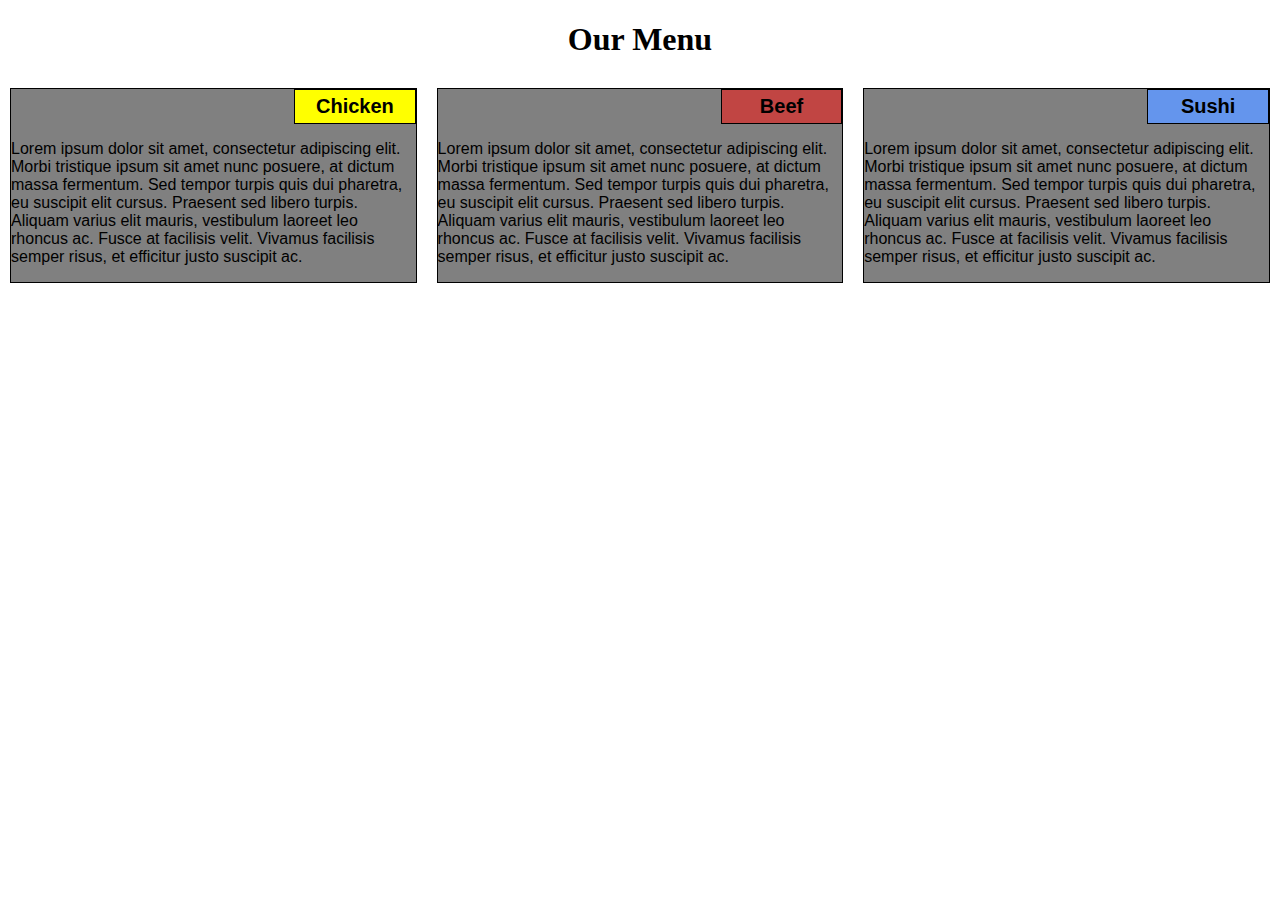
<file: mod2_solution/index.html>
<!DOCTYPE HTML>
<html>
<head>
<meta charset="utf-8">
<meta name="viewport" content="width=device-width, initial-scale=1">
<title>Module 2 Assignment Solution</title>
<link rel='stylesheet' type='text/css' href='css/style.css'>

</head>
<body>
<div class="row">
<h1>Our Menu</h1>

	<div class="col col-lg-4 col-md-6 col-sm-12">
		<section>
		<div id="chicken">
			<h2>Chicken</h2>
		<p>
			Lorem ipsum dolor sit amet, consectetur adipiscing elit. Morbi tristique ipsum sit amet nunc posuere, at dictum massa fermentum. Sed tempor turpis quis dui pharetra, eu suscipit elit cursus. Praesent sed libero turpis. Aliquam varius elit mauris, vestibulum laoreet leo rhoncus ac. Fusce at facilisis velit. Vivamus facilisis semper risus, et efficitur justo suscipit ac. 
		</p>
	</section>
</div>

	
	<div class="col col-lg-4 col-md-6 col-sm-12">
		<section>
		<div id="beef">
			<h2>Beef</h2>
		<p>
			Lorem ipsum dolor sit amet, consectetur adipiscing elit. Morbi tristique ipsum sit amet nunc posuere, at dictum massa fermentum. Sed tempor turpis quis dui pharetra, eu suscipit elit cursus. Praesent sed libero turpis. Aliquam varius elit mauris, vestibulum laoreet leo rhoncus ac. Fusce at facilisis velit. Vivamus facilisis semper risus, et efficitur justo suscipit ac. 
		</p>
		</section>
	</div>
	
		
  <div class="col col-lg-4 col-md-12 col-sm-12">
		<section>
		<div id="sushi" class="content">
			<h2>Sushi</h2>
		<p>
			Lorem ipsum dolor sit amet, consectetur adipiscing elit. Morbi tristique ipsum sit amet nunc posuere, at dictum massa fermentum. Sed tempor turpis quis dui pharetra, eu suscipit elit cursus. Praesent sed libero turpis. Aliquam varius elit mauris, vestibulum laoreet leo rhoncus ac. Fusce at facilisis velit. Vivamus facilisis semper risus, et efficitur justo suscipit ac. 
		</p>
	</section>
	</div>
	
</div>
</body>
</html>
</file>
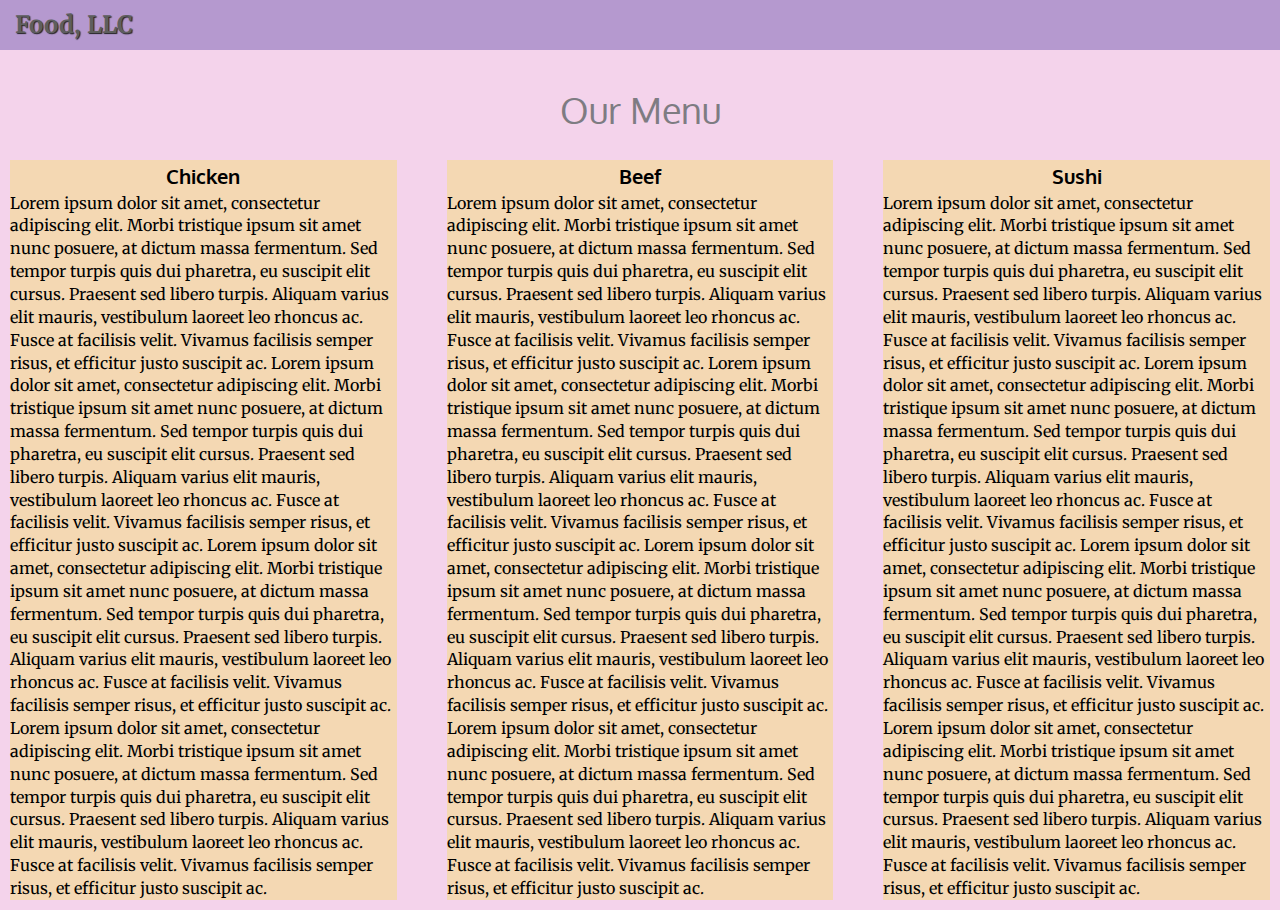
<file: mod3_solution/index.html>
<!doctype html>
<html lang="en">
  <head>
    <meta charset="utf-8">
    <meta http-equiv="X-UA-Compatible" content="IE=edge">
    <meta name="viewport" content="width=device-width, initial-scale=1">
    <title>Module 3 Coding Assignment</title>
    <link rel="stylesheet" href="css/bootstrap.min.css">
    <link rel="stylesheet" href="css/style.css">
    <link href="https://fonts.googleapis.com/css?family=Open+Sans|Oxygen" rel="stylesheet">
    <link href="https://fonts.googleapis.com/css?family=Merriweather|Open+Sans" rel="stylesheet">
  </head>

<body>
	<header>
		<nav id="header-nav" class="navbar navbar-default">
			<div class="container-fluid">
				<div class="navbar-header">
					<a class="navbar-brand" href="index.html">Food, LLC</a>

					<button type="button" class="navbar-toggle collapsed" data-toggle="collapse" data-target="#collapsable-nav" aria-expanded="false">
						<span class="sr-only">Toggle navigation</span>
						<span class="icon-bar"></span>
						<span class="icon-bar"></span>
						<span class="icon-bar"></span>
					</button>
                </div> 

 				<div id="collapsable-nav" class="collapse navbar-collapse">
 					<ul id="nav-list" class="nav navbar-nav navbar-right visible-xs">
 						<li class="text-center"><a href="#chicken">Chicken</a></li>
 						<li class="text-center"><a href="#beef">Beef</a></li>
 						<li class="text-center"><a href="#sushi">Sushi</a></li>
 					</ul>
 				</div>
            </div>    
        </nav>
    </header>

<div class="row">
	<h1 class="text-center">Our Menu</h1>

	<div class="col col-md-4 col-sm-6 col-xs-12">
		<section>
		<div id="chicken">
			<h2>Chicken</h2>
		<p>
			Lorem ipsum dolor sit amet, consectetur adipiscing elit. Morbi tristique ipsum sit amet nunc posuere, at dictum massa fermentum. Sed tempor turpis quis dui pharetra, eu suscipit elit cursus. Praesent sed libero turpis. Aliquam varius elit mauris, vestibulum laoreet leo rhoncus ac. Fusce at facilisis velit. Vivamus facilisis semper risus, et efficitur justo suscipit ac. Lorem ipsum dolor sit amet, consectetur adipiscing elit. Morbi tristique ipsum sit amet nunc posuere, at dictum massa fermentum. Sed tempor turpis quis dui pharetra, eu suscipit elit cursus. Praesent sed libero turpis. Aliquam varius elit mauris, vestibulum laoreet leo rhoncus ac. Fusce at facilisis velit. Vivamus facilisis semper risus, et efficitur justo suscipit ac. Lorem ipsum dolor sit amet, consectetur adipiscing elit. Morbi tristique ipsum sit amet nunc posuere, at dictum massa fermentum. Sed tempor turpis quis dui pharetra, eu suscipit elit cursus. Praesent sed libero turpis. Aliquam varius elit mauris, vestibulum laoreet leo rhoncus ac. Fusce at facilisis velit. Vivamus facilisis semper risus, et efficitur justo suscipit ac. Lorem ipsum dolor sit amet, consectetur adipiscing elit. Morbi tristique ipsum sit amet nunc posuere, at dictum massa fermentum. Sed tempor turpis quis dui pharetra, eu suscipit elit cursus. Praesent sed libero turpis. Aliquam varius elit mauris, vestibulum laoreet leo rhoncus ac. Fusce at facilisis velit. Vivamus facilisis semper risus, et efficitur justo suscipit ac.
		</p>
	</section>
</div>

	
	<div class="col col-md-4 col-sm-6 col-xs-12">
		<section>
		<div id="beef">
			<h2>Beef</h2>
		<p>
			Lorem ipsum dolor sit amet, consectetur adipiscing elit. Morbi tristique ipsum sit amet nunc posuere, at dictum massa fermentum. Sed tempor turpis quis dui pharetra, eu suscipit elit cursus. Praesent sed libero turpis. Aliquam varius elit mauris, vestibulum laoreet leo rhoncus ac. Fusce at facilisis velit. Vivamus facilisis semper risus, et efficitur justo suscipit ac. Lorem ipsum dolor sit amet, consectetur adipiscing elit. Morbi tristique ipsum sit amet nunc posuere, at dictum massa fermentum. Sed tempor turpis quis dui pharetra, eu suscipit elit cursus. Praesent sed libero turpis. Aliquam varius elit mauris, vestibulum laoreet leo rhoncus ac. Fusce at facilisis velit. Vivamus facilisis semper risus, et efficitur justo suscipit ac. Lorem ipsum dolor sit amet, consectetur adipiscing elit. Morbi tristique ipsum sit amet nunc posuere, at dictum massa fermentum. Sed tempor turpis quis dui pharetra, eu suscipit elit cursus. Praesent sed libero turpis. Aliquam varius elit mauris, vestibulum laoreet leo rhoncus ac. Fusce at facilisis velit. Vivamus facilisis semper risus, et efficitur justo suscipit ac. Lorem ipsum dolor sit amet, consectetur adipiscing elit. Morbi tristique ipsum sit amet nunc posuere, at dictum massa fermentum. Sed tempor turpis quis dui pharetra, eu suscipit elit cursus. Praesent sed libero turpis. Aliquam varius elit mauris, vestibulum laoreet leo rhoncus ac. Fusce at facilisis velit. Vivamus facilisis semper risus, et efficitur justo suscipit ac.
		</p>
		</section>
	</div>
	
		
  <div class="col col-md-4 col-sm-12 col-xs-12">
		<section>
		<div id="sushi" class="content">
			<h2>Sushi</h2>
		<p>
			Lorem ipsum dolor sit amet, consectetur adipiscing elit. Morbi tristique ipsum sit amet nunc posuere, at dictum massa fermentum. Sed tempor turpis quis dui pharetra, eu suscipit elit cursus. Praesent sed libero turpis. Aliquam varius elit mauris, vestibulum laoreet leo rhoncus ac. Fusce at facilisis velit. Vivamus facilisis semper risus, et efficitur justo suscipit ac. Lorem ipsum dolor sit amet, consectetur adipiscing elit. Morbi tristique ipsum sit amet nunc posuere, at dictum massa fermentum. Sed tempor turpis quis dui pharetra, eu suscipit elit cursus. Praesent sed libero turpis. Aliquam varius elit mauris, vestibulum laoreet leo rhoncus ac. Fusce at facilisis velit. Vivamus facilisis semper risus, et efficitur justo suscipit ac. Lorem ipsum dolor sit amet, consectetur adipiscing elit. Morbi tristique ipsum sit amet nunc posuere, at dictum massa fermentum. Sed tempor turpis quis dui pharetra, eu suscipit elit cursus. Praesent sed libero turpis. Aliquam varius elit mauris, vestibulum laoreet leo rhoncus ac. Fusce at facilisis velit. Vivamus facilisis semper risus, et efficitur justo suscipit ac. Lorem ipsum dolor sit amet, consectetur adipiscing elit. Morbi tristique ipsum sit amet nunc posuere, at dictum massa fermentum. Sed tempor turpis quis dui pharetra, eu suscipit elit cursus. Praesent sed libero turpis. Aliquam varius elit mauris, vestibulum laoreet leo rhoncus ac. Fusce at facilisis velit. Vivamus facilisis semper risus, et efficitur justo suscipit ac.
		</p>
	</section>
	</div>
	

  <!-- jQuery (Bootstrap JS plugins depend on it) -->
  <script src="js/jquery-2.1.4.min.js"></script>
  <script src="js/bootstrap.min.js"></script>
  <script src="js/script.js"></script>
</body>
</html>
</file>
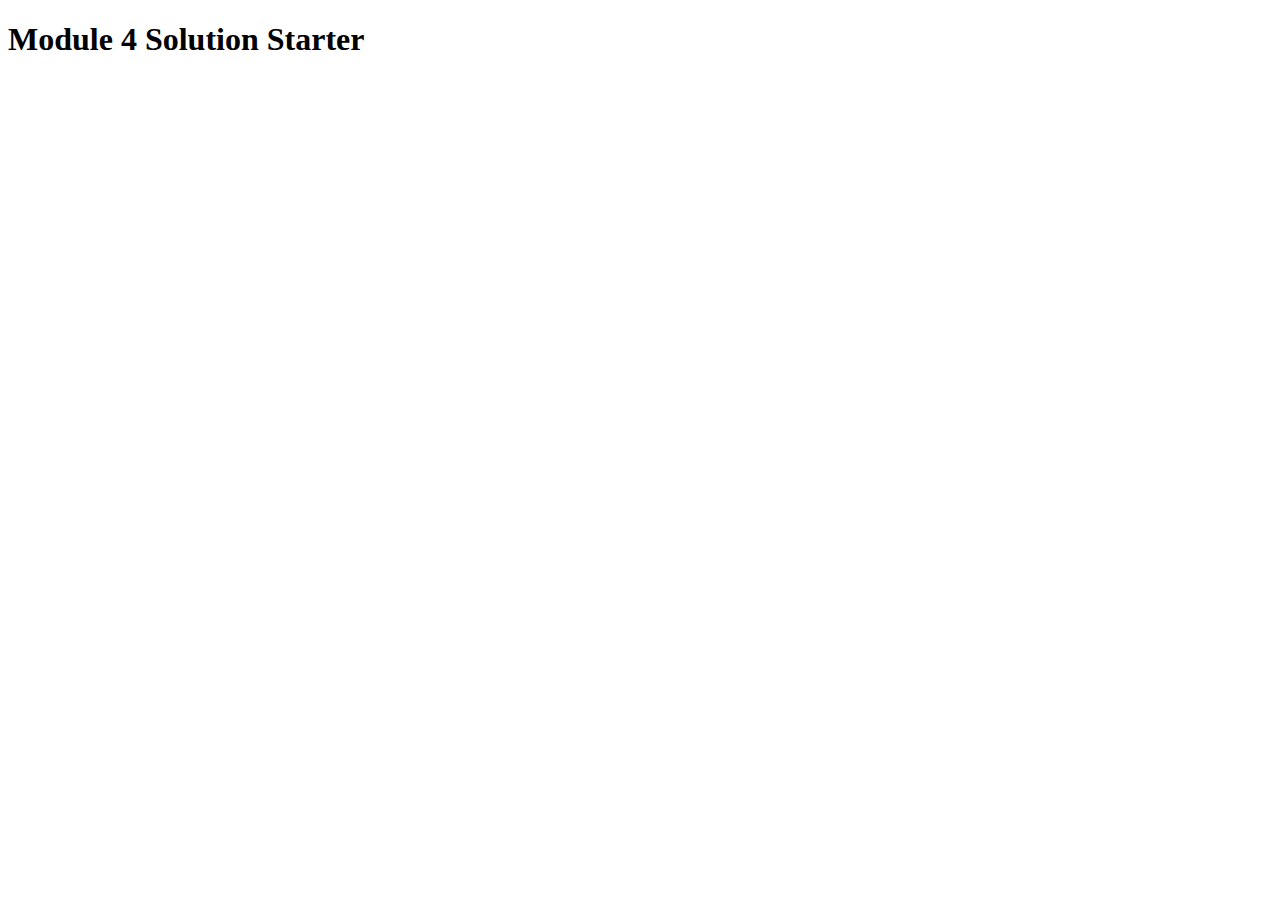
<file: mod4_solution/index.html>
<!DOCTYPE html>
<html>
<head>
  <meta charset="utf-8">
  <title>Module 4 Solution Starter</title>
  <script src="SpeakHello.js"></script>
  <script src="SpeakGoodBye.js"></script>
  <script src="script.js"></script>
</head>
<body>
  <h1>Module 4 Solution Starter</h1>
</body>
</html>
</file>
<file: mod2_solution/css/style.css>
*{
  box-sizing: border-box;
}

body {
    margin: 0;
    padding: 0;
}

h1 {
  margin-bottom: 20px;
  text-align: center;
}

section {
  border: 1px solid black;
  background-color: grey;
  font-family: Helvetica;
  color: black;
  position: relative;
  margin: 10px;
}

#chicken h2{
	border: 1px solid black;
	text-align: center;
	width: 30%;
	margin-left: 70%;
	font-family: Georgia,sans-serif;
	font-weight: bold;
	font-size: 125%;
	margin-bottom: 0;
	margin-top: 0;
	padding: 5px;
	background-color: #FFFF00;
}

#beef h2{
	border: 1px solid black;
	text-align: center;
	width: 30%;
	margin-left: 70%;
	font-family: Georgia,sans-serif;
	font-weight: bold;
	font-size: 125%;
	margin-bottom: 0;
	margin-top: 0;
	padding: 5px;
	background-color: #C14543;
}

#sushi h2{
	border: 1px solid black;
	text-align: center;
	width: 30%;
	margin-left: 70%;
	font-family: Georgia,sans-serif;
	font-weight: bold;
	font-size: 125%;
	margin-bottom: 0;
	margin-top: 0;
	background-color: #6495ED;
	padding: 5px;
}


.row {
	width: 100%;
}

@media (min-width: 992px) {
  .col-lg-1, .col-lg-2, .col-lg-3, .col-lg-4, .col-lg-5, .col-lg-6, .col-lg-7, .col-lg-8, .col-lg-9, .col-lg-10, .col-lg-11, .col-lg-12 {
    float: left;
  }
  .col-lg-1 {
    width: 8.33%;
  }
  .col-lg-2 {
    width: 16.66%;
  }
  .col-lg-3 {
    width: 25%;
  }
  .col-lg-4 {
    width: 33.33%;
  }
  .col-lg-5 {
    width: 41.66%;
  }
  .col-lg-6 {
    width: 50%;
  }
  .col-lg-7 {
    width: 58.33%;
  }
  .col-lg-8 {
    width: 66.66%;
  }
  .col-lg-9 {
    width: 74.99%;
  }
  .col-lg-10 {
    width: 83.33%;
  }
  .col-lg-11 {
    width: 91.66%;
  }
  .col-lg-12 {
    width: 100%;
  }
}

@media (min-width: 768px) and (max-width: 991px) {
  .col-md-1, .col-md-2, .col-md-3, .col-md-4, .col-md-5, .col-md-6, .col-md-7, .col-md-8, .col-md-9, .col-md-10, .col-md-11, .col-md-12 {
    float: left;
  }
  .col-md-1 {
    width: 8.33%;
  }
  .col-md-2 {
    width: 16.66%;
  }
  .col-md-3 {
    width: 25%;
  }
  .col-md-4 {
    width: 33.33%;
  }
  .col-md-5 {
    width: 41.66%;
  }
  .col-md-6 {
    width: 50%;
  }
  .col-md-7 {
    width: 58.33%;
  }
  .col-md-8 {
    width: 66.66%;
  }
  .col-md-9 {
    width: 74.99%;
  }
  .col-md-10 {
    width: 83.33%;
  }
  .col-md-11 {
    width: 91.66%;
  }
  .col-md-12 {
    width: 100%;
  }

  @media (max-width: 767px) {
  .col-sm-1, .col-sm-2, .col-sm-3, .col-sm-4, .col-sm-5, .col-sm-6, .col-sm-7, .col-sm-8, .col-sm-9, .col-sm-10, .col-sm-11, .col-sm-12 {
    float: left;
  }
  .col-sm-1 {
    width: 8.33%;
  }
  .col-sm-2 {
    width: 16.66%;
  }
  .col-sm-3 {
    width: 25%;
  }
  .col-sm-4 {
    width: 33.33%;
  }
  .col-sm-5 {
    width: 41.66%;
  }
  .col-sm-6 {
    width: 50%;
  }
  .col-sm-7 {
    width: 58.33%;
  }
  .col-sm-8 {
    width: 66.66%;
  }
  .col-sm-9 {
    width: 74.99%;
  }
  .col-sm-10 {
    width: 83.33%;
  }
  .col-sm-11 {
    width: 91.66%;
  }
  .col-sm-12 {
    width: 100%;
  }
}
</file>
<file: mod3_solution/css/style.css>
*{
  box-sizing: border-box;
}

body {
  border-radius: 0;
  border:0;
  font-size: 16px;
  color: #7e7c82;
  background-color: #f4d3eb;
  font-family: 'Oxygen', sans-serif;
}

h1 {
  margin-bottom: 20px;
  text-align: center;
}

/**Header**/
#header-nav {
	background-color: #b599cf;
	border-radius: 0;
	border:0;
}

.navbar-brand {
	margin-left: 0;
	margin-bottom: 0;
	font-size: 1.5em;
	font-weight: bold;
	text-shadow: 1px 1px 1px #222;
	font-family: 'Merriweather', serif;
}

.nav-brand p span {
	vertical-align: middle;
}

#nav-list {
	margin-top: 10px;
}
#nav-list a {
	color: #7e7c82;
	text-align: center;
}
#nav-list a:hover {
	background: #E7E7E7;
}
#nav-list a span {
	font-size: 1.5em;
}

.navbar-header button.navbar-toggle, .navbar-header .icon-bar {
	border: 1px solid #7e7c82;
}
section {
  border: 1px;
  background-color: #f4d8b3;
  font-family: 'Merriweather', serif;
  color: black;
  position: relative;
  margin: 10px;
}

#chicken h2{
	border: 0;
	text-align: center;
	font-family: 'Oxygen', sans-serif;
	font-weight: bold;
	font-size: 125%;
	margin-bottom: 0;
	margin-top: 0;
	padding: 5px;
}

#beef h2{
	border: 0;
	text-align: center;
	font-family: 'Oxygen', sans-serif;
	font-weight: bold;
	font-size: 125%;
	margin-bottom: 0;
	margin-top: 0;
	padding: 5px;
}

#sushi h2{
	border: 0;
	text-align: center;
	font-family: 'Oxygen', sans-serif;
	font-weight: bold;
	font-size: 125%;
	margin-bottom: 0;
	margin-top: 0;
	padding: 5px;
}
</file>
